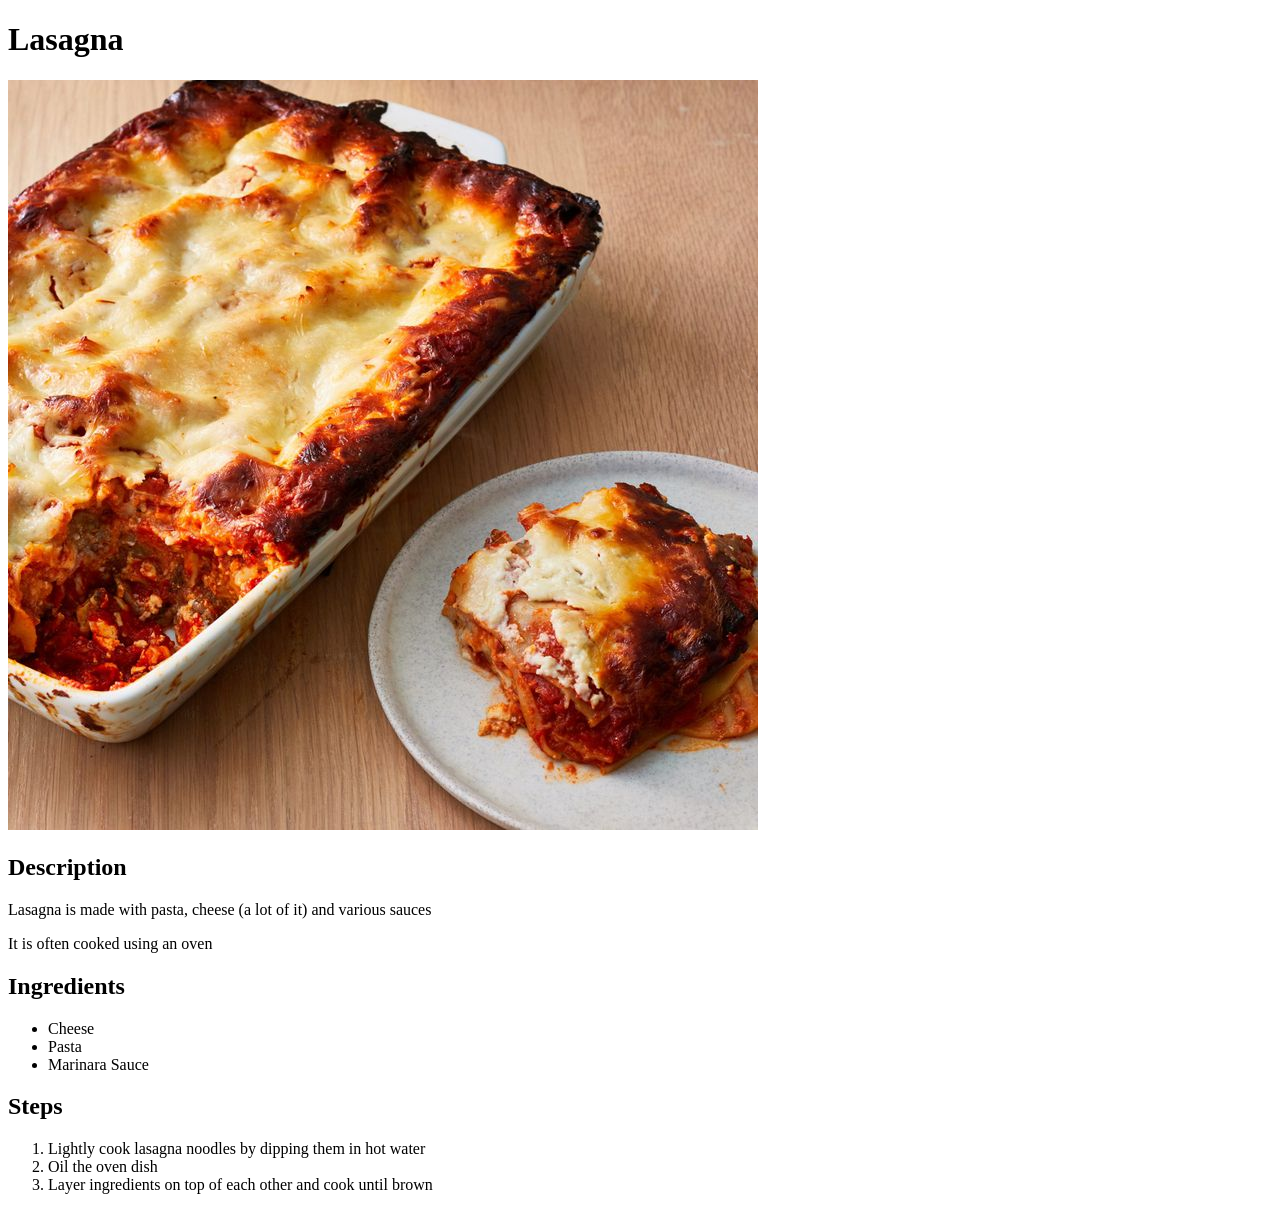
<file: lasagna.html>
<!DOCTYPE html>
<html lang="en">
<head>
<meta charset="utf-8">
<title>Lasagna</title>
</head>
<body>
<h1>Lasagna</h1>
<img src="./lasagna.jpg" "A photograph of a lasagna">
<h2>Description</h2>
<p>Lasagna is made with pasta, cheese (a lot of it) and various sauces</p>
<p>It is often cooked using an oven</p>
<h2>Ingredients</h2>
<ul>
<li>Cheese</li>
<li>Pasta</li>
<li>Marinara Sauce</li>
</ul>
<h2>Steps</h2>
<ol>
<li>Lightly cook lasagna noodles by dipping them in hot water</li>
<li>Oil the oven dish</li>
<li>Layer ingredients on top of each other and cook until brown</li>
</ol>
</body>
</html>
</file>
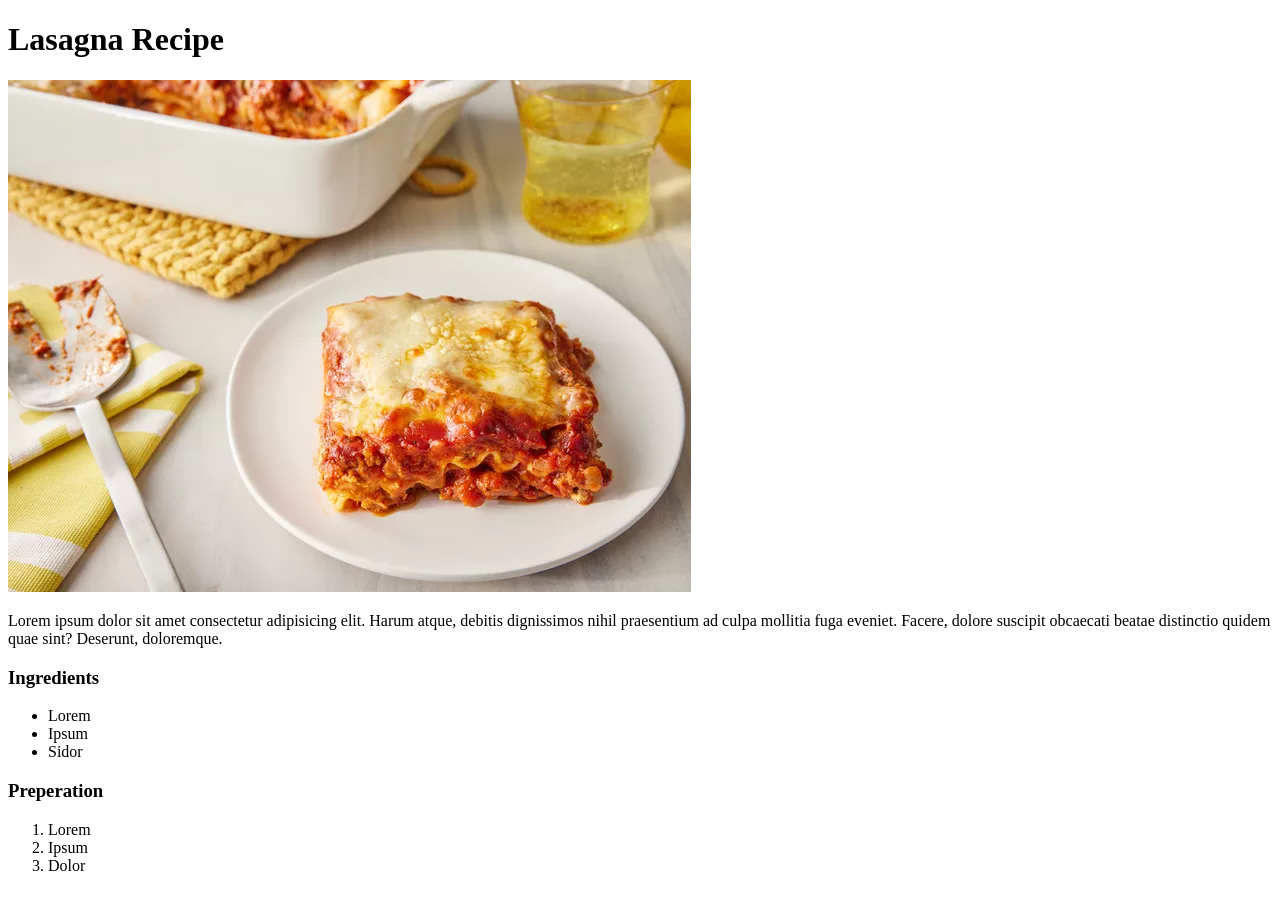
<file: recipes/lasagna.html>
<!DOCTYPE html>
<html lang="en">

<head>
  <meta charset="UTF-8">
  <meta name="viewport" content="width=device-width, initial-scale=1.0">
  <title>Lasagna</title>
</head>

<body>
  <h1>Lasagna Recipe</h1>
  <img src="../lasagna.webp" alt="Lasagna Dish">
  <p>Lorem ipsum dolor sit amet consectetur adipisicing elit. Harum atque,
    debitis dignissimos nihil praesentium ad culpa mollitia fuga eveniet.
    Facere, dolore suscipit obcaecati beatae distinctio quidem quae sint?
    Deserunt, doloremque.</p>

  <h3>Ingredients</h3>
  <ul>
    <li>Lorem</li>
    <li>Ipsum</li>
    <li>Sidor</li>
  </ul>

  <h3>Preperation</h3>
  <ol>
    <li>Lorem</li>
    <li>Ipsum</li>
    <li>Dolor</li>
  </ol>
</body>

</html>
</file>
